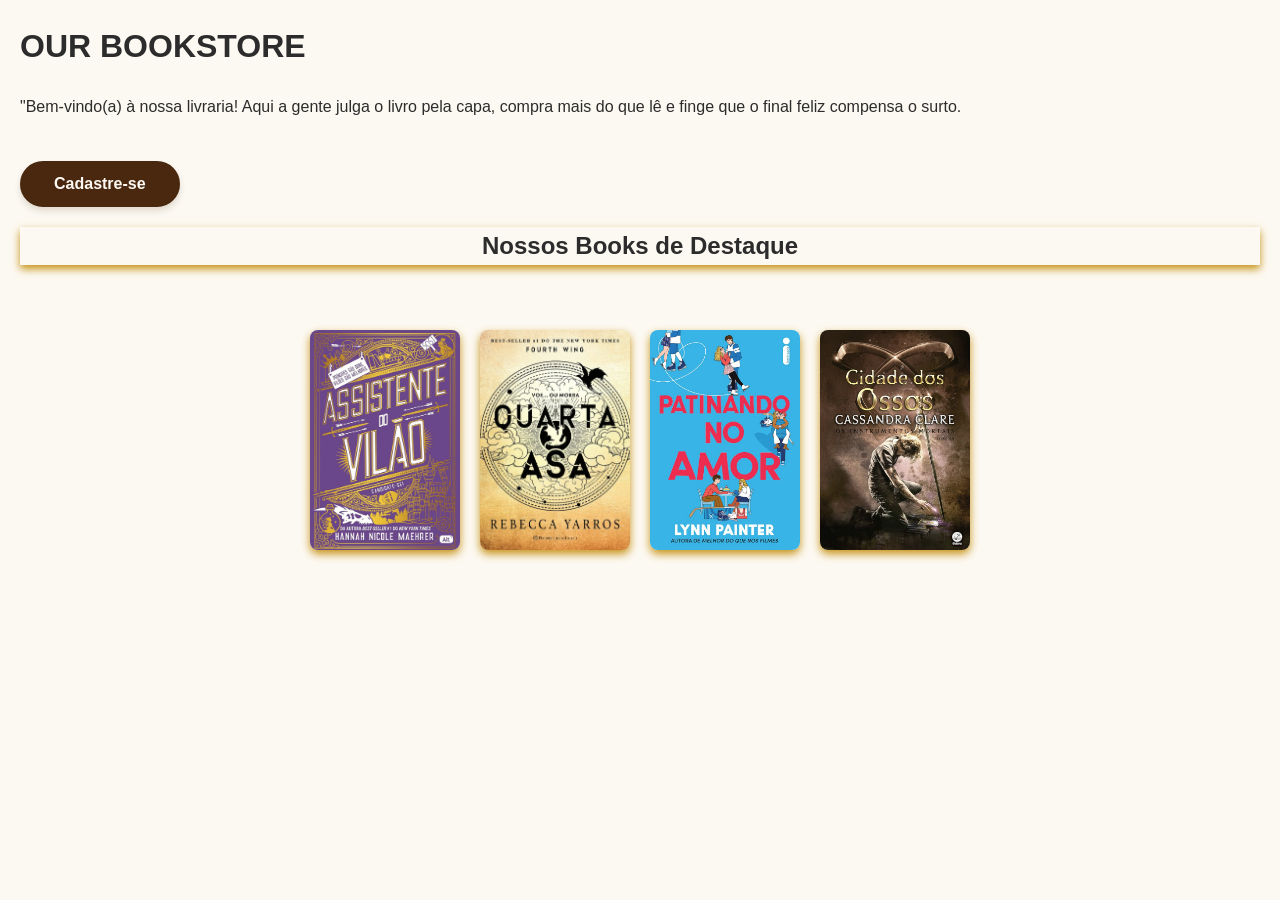
<file: index.html>
<!DOCTYPE html>
<html lang="pt-br">
<head>
    <meta charset="UTF-8">
    <meta name="viewport" content="width=device-width, initial-scale=1.0">
    <title>Bookstore</title>
    <link rel="stylesheet" href="style.css">
</head>
<body>
    <header>
        <h1>OUR BOOKSTORE</h1>
        <p>"Bem-vindo(a) à nossa livraria! Aqui a gente julga o livro pela capa, compra mais do que lê e finge que o final feliz compensa o surto.</p>
            <!--Botãozinho-->
            <button  class="bnt-cadastro" onclick="window.location.href='cadastro.html'">Cadastre-se</button>
    </header>
    <main>
         <h2 class="destaque">Nossos Books de Destaque</h2><br>
        <div class="vitrine-livros">
           
                <div class="livro">
                    <img src="assistente.png" alt="capa do livro 1">
                </div>
                <div class="livro">
                    <img src="quarta.png" alt="capa do livro 2">
                </div>
                <div class="livro">
                    <img src="patinando.png" alt="capa do livro 3">
                </div>
                <div class="livro">
                    <img src="cidade.png" alt="capa do livro 4">
                </div>
        </div>    
    </main>
    <footer>

    </footer>
    <script src="script.js"></script>
</body>
</html>
</file>
<file: style.css>
body {
    background-color: #fcf9f2;
    font-family: 'Segoe UI', Tahoma, Geneva, Verdana, sans-serif;
    color: #2c2c2c;
    margin: 0;
    padding: 0 20px;
    line-height: 1.6;
}
/* titulo dos destaques*/
.destaque {
    text-align: center;
    box-shadow: 0 4px 8px #c79217;
}
/*Os livros um do ladinho do outro*/
.vitrine-livros {
    display: flex !important;
    flex-wrap: wrap;
    justify-content: center;
    gap: 20px;
    padding: 20px;
}
/*conf do livro*/
.livro {
    text-align: center;
    width: 150px;
}
/*textinho em baixo do livro*/
.livro img {
    width: 100%;
    height: 220px;
    object-fit: cover;
    border-radius: 8px;
    box-shadow: 0 4px 8px #c79217;
    transition: transform 0.3s ease, box-shadow 0.3s ease;
}
.livro img:hover {
    transform: translate(-8px);
    box-shadow: 0 12px 20px #c79217;
}
/*estilizando o botãozinho*/
.bnt-cadastro {
    background-color: #4a2810;
    color: #fcf9f2;
    border: 2px solid #4a2810;
    padding: 12px 32px;
    font-size: 1rem;
    font-weight: bold;
    border-radius: 30px;
    cursor: pointer;
    margin-top: 25px;

    /* EFEITO DE CINEMA: Diz que qualquer mudança visual vai levar 0.3 segundos para acontecer de forma suave */
    transition: all 0.3s ease; 
    
    /* Uma sombra bem leve e sofisticada atrás dele */
    box-shadow: 0 4px 6px rgba(74, 40, 16, 0.15); 

}

.bnt-cadastro:hover {
    background-color: transparent;
    color: #4a2810;
    transform: scale(1.o5);  /* O botão dá uma leve "crescidinha" super profissional! */
    box-shadow: 0 6px 12px rgba(74, 40, 16, 0.25);
}

/* =========================================================
   AQUI COMEÇA O ESTILO DA TELA DE CADASTRO (cadastro.html)
   ========================================================= */
.container-cadastro {
    max-width: 450px;
}

.campo-grupo {
    display: flex;
    flex-direction: column;
    text-align: left;
    margin-bottom: 20px;
}

.campo-grupo label {
    font-size: 0.9rem;
    font-weight: bold;
    color: #4a2810;
    margin-bottom: 6px;
}

.campo-grupo input[type="text"],
.campo-grupo input[type="email"],
.campo-grupo input[type="password"],
.campo-grupo input[type="number"] {
    padding: 12px 15px;
    font-size: 0.95rem;
    border: 1px solid #d1c7bd; /* Uma bordinha suave para não brigar com o visual */
    border-radius: 8px;
    background-color: #fdfcfb; 
    color: #333;
    transition: all 0.3s ease; 
}

/* Efeito lindo quando o leitor clica na caixa para digitar (:focus) */
.campo-grupo input:focus {
    outline: none;
    border-color: #4a2810; 
    box-shadow: 0 0 5px rgba(74, 40, 16, 0.2);
}

.campo-foto input[type="file"] {
     background: #f1eae2;
    padding: 10px;
    border-radius: 8px;
    border: 1px dashed #4a2810; /* Borda pontilhada charmosa */
    cursor: pointer;
}

.btn-finalizar {
    background-color: #4a2810; /* Marrom forte marcante */
    color: #fcf9f2;            /* Texto claro */
    border: none;
    width: 100%;               /* Faz o botão ocupar toda a largura do formulário */
    padding: 14px;
    font-size: 1.1rem;
    font-weight: bold;
    border-radius: 30px;       /* Totalmente arredondado e moderno */
    cursor: pointer;
    margin-top: 15px;
    transition: all 0.3s ease;
    box-shadow: 0 4px 10px rgba(74, 40, 16, 0.2);
}

/* 🚀 Efeito ao passar o mouse no botão de finalizar */
.btn-finalizar:hover {
    background-color: #321a0a; /* Fica um marrom um pouquinho mais escuro */
    transform: translateY(-2px); /* Dá um mini pulinho para cima */
    box-shadow: 0 6px 15px rgba(74, 40, 16, 0.3); /* Aumenta a sombra */
}

/* 📸 Estilo para a foto que vai aparecer na tela */
#preview-da-foto {
    width: 120px;
    height: 120px;
    object-fit: cover;        /* Corta a imagem certinho para não amassar */
    border-radius: 50%;       /* Deixa a foto totalmente redonda! 🔄 */
    border: 3px solid #4a2810;/* Uma borda marrom café chiquérrima */
    margin: 15px auto 0 auto; /* Centraliza a foto embaixo do botão de escolher arquivo */
    box-shadow: 0 4px 8px rgba(74, 40, 16, 0.15);
}

/* Estilo do Card de Perfil Salvo */
#card-perfil-salvo {
    margin-top: 30px;
    padding: 20px;
    border: 2px dashed #4a2810; /* Borda pontilhada elegante */
    border-radius: 12px;
    background-color: #fdfcfb;
    text-align: center;
    box-shadow: 0 4px 12px rgba(74, 40, 16, 0.1);
    animation: surgirSuave 0.5s ease; /* Efeito de surgir suave na tela */
}

#card-perfil-salvo h3 {
    color: #4a2810;
    margin-bottom: 15px;
}

#foto-salva {
    width: 100px;
    height: 100px;
    object-fit: cover;
    border-radius: 50%;
    border: 3px solid #27ae60; /* Borda verde de sucesso! */
    margin-bottom: 15px;
}

/* Animação para o card aparecer bonitinho */
@keyframes surgirSuave {
    from { opacity: 0; transform: translateY(20px); }
    to { opacity: 1; transform: translateY(0); }
}
</file>
